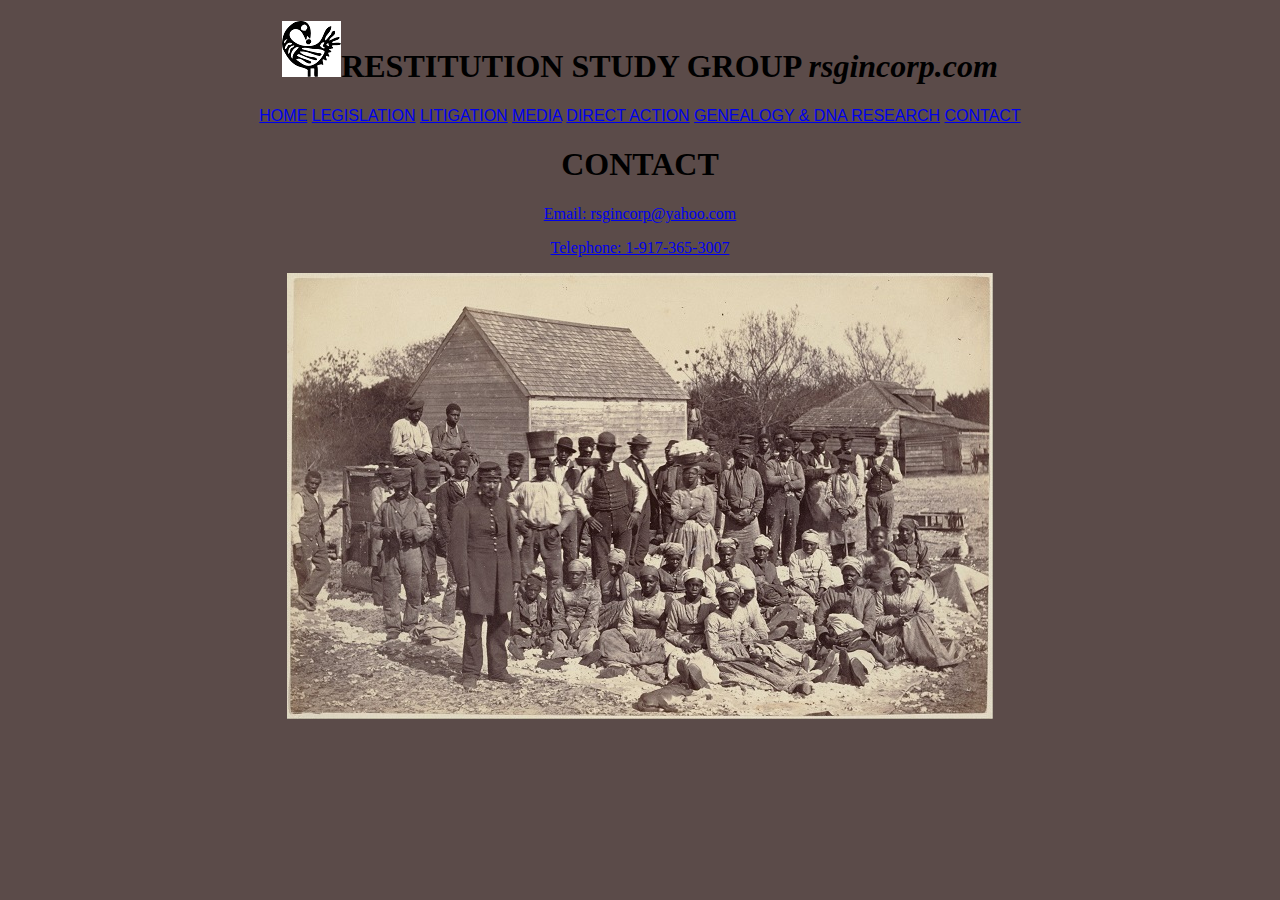
<file: rsgincorp_contact.html>
<!DOCTYPE html>
<html>
    <head>
            <link href="rsgincorp_site.css" rel="stylesheet">
            <title>rsgincorp_contact</title> 
   
    <body class="grey" style="font-family:Times"></body>

        <div>
            <h1 style="text-align:center"> 
            <img src= "sankofa.png"/>RESTITUTION STUDY GROUP <em>rsgincorp.com</em></h1>
        </div>
            
         <div style="text-align:center" class="sans-serif">  
            <a href="index.html">HOME</a>
            <a href="rsgincorp_legislation.html">LEGISLATION</a>
            <a href="rsgincorp_litigation.html">LITIGATION</a>
            <a href="rsgincorp_media.html">MEDIA</a> 
            <a href="rsgincorp_direct_action.html">DIRECT ACTION</a>
            <a href="rsgincorp_gen_dna.html">GENEALOGY & DNA RESEARCH</a>
            <a href="rsgincorp_contact.html">CONTACT</a>
        </div>  
        
        <div style="text-align:center">
        <h1>CONTACT</h1>
        <p><a href=mailto:rsgincorp@yahoo.com?Subject=Greetings%20Restitution%20Study%20Group, target="_top">Email: rsgincorp@yahoo.com</a></p>
        <p><a href="tel:1-917-365-3007">Telephone: 1-917-365-3007</a></p>
            <img src="Moore_slaves.jpg"/>
    </body>
</html>
</file>
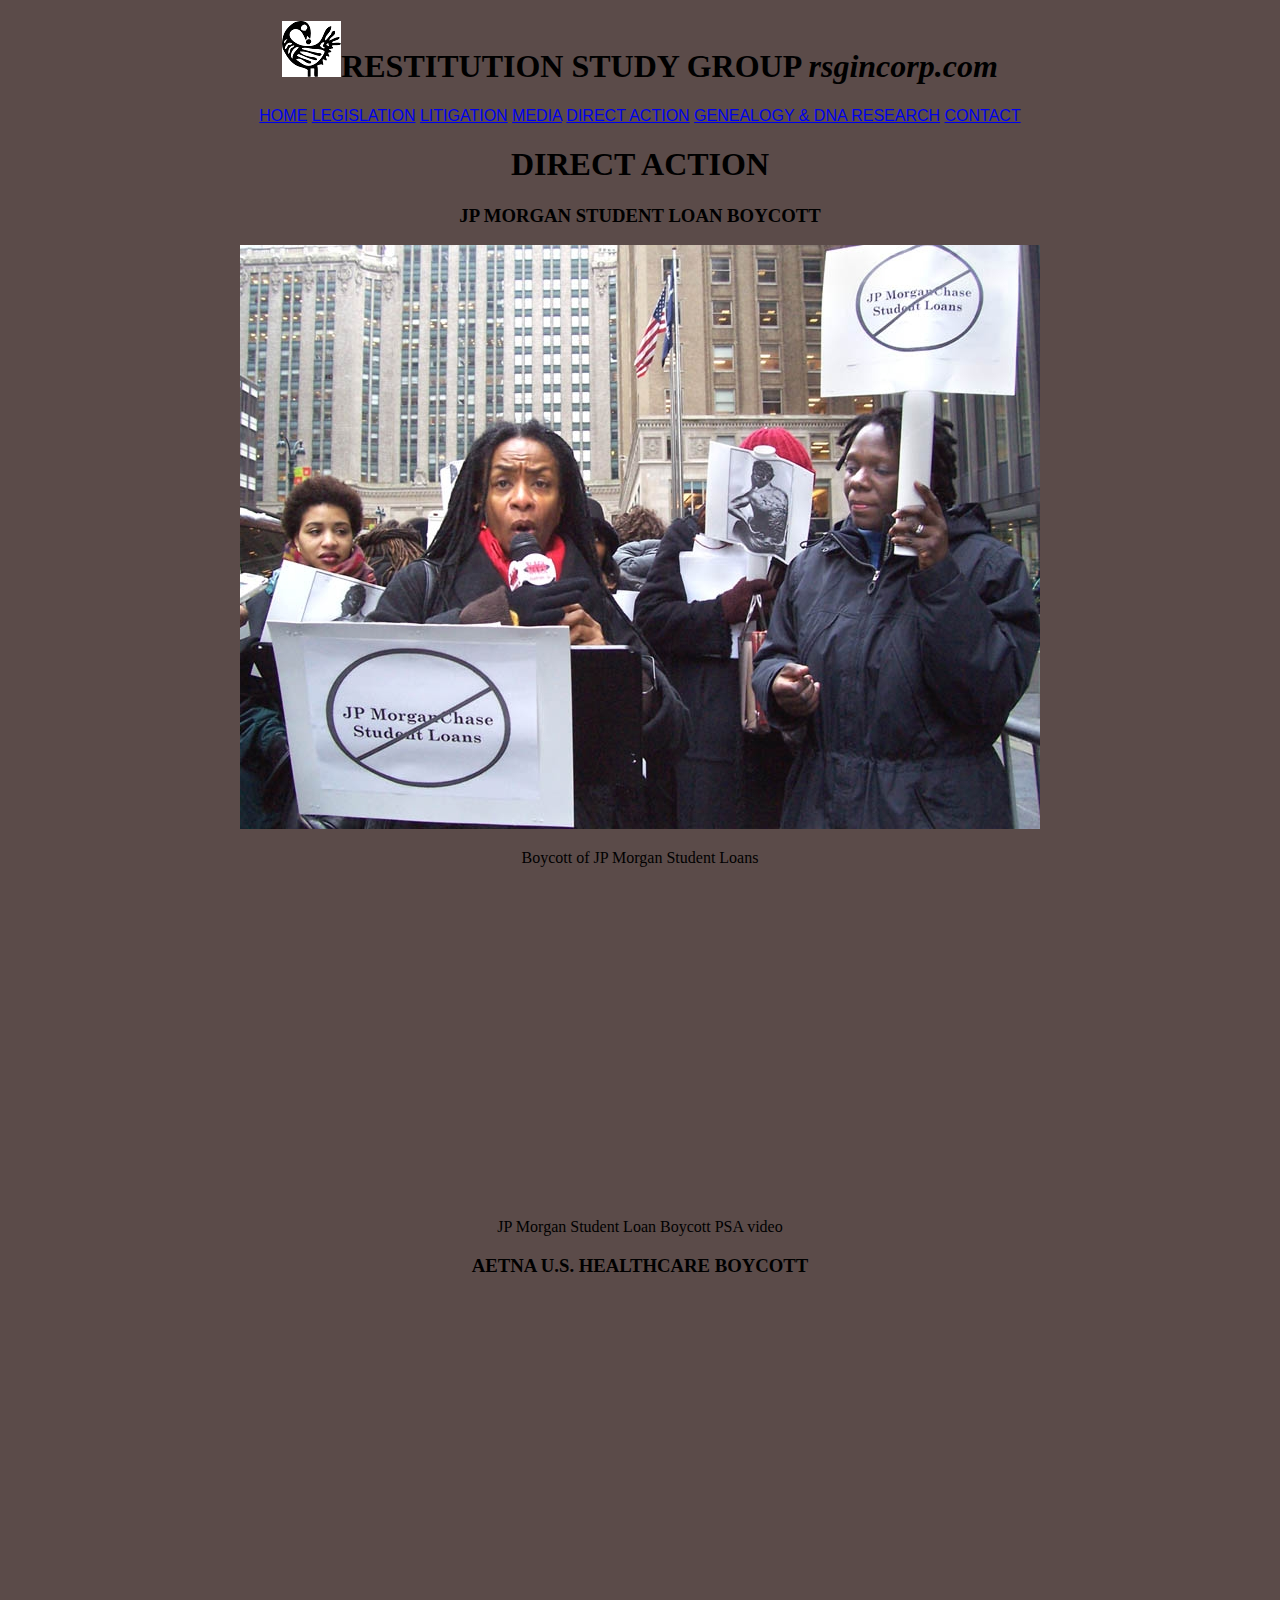
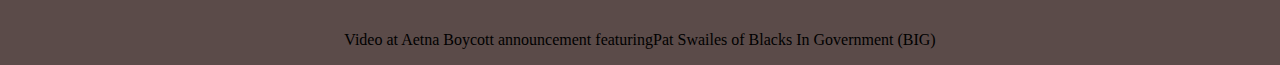
<file: rsgincorp_direct_action.html>
<!DOCTYPE html>
<html>
    <head>
                <link href="rsgincorp_site.css" rel="stylesheet">
        <title>rsgincorp__direct_action</title> 
   
    <body class="grey" style="font-family:Times"></body>
    </head>
        <div>
            <h1 style="text-align:center"> <img src= "sankofa.png"/>RESTITUTION STUDY GROUP <em>rsgincorp.com</em></h1>
        </div>
            
         <div style="text-align:center"class="sans-serif">  
            <a href="index.html">HOME</a>
            <a href="rsgincorp_legislation.html">LEGISLATION</a>
            <a href="rsgincorp_litigation.html">LITIGATION</a>
            <a href="rsgincorp_media.html">MEDIA</a> 
            <a href="rsgincorp_direct_action.html">DIRECT ACTION</a>
            <a href="rsgincorp_gen_dna.html">GENEALOGY & DNA RESEARCH</a>
            <a href="rsgincorp_contact.html">CONTACT</a>
        </div>  
<div style="text-align:center">
        <h1>DIRECT ACTION</h1>
        
        <h3> JP MORGAN STUDENT LOAN BOYCOTT</h3>
            <img src="4Nzingha0679.JPG"/>
            <p>Boycott of JP Morgan Student Loans</p> 
      
      <iframe width="420" height="315" src="https://www.youtube.com/embed/Jyqo7-SIHk0" frameborder="0" allowfullscreen></iframe>
      <p>JP Morgan Student Loan Boycott PSA video</p>
      
       <h3>AETNA U.S. HEALTHCARE BOYCOTT</h3>
       <iframe width="420" height="315" src="https://www.youtube.com/embed/X8_sfuw75y0" frameborder="0" allowfullscreen></iframe>
       <P>Video at Aetna Boycott announcement featuringPat Swailes of Blacks In Government (BIG)</P>
       
       
            
            
    </body>
</html>
</file>
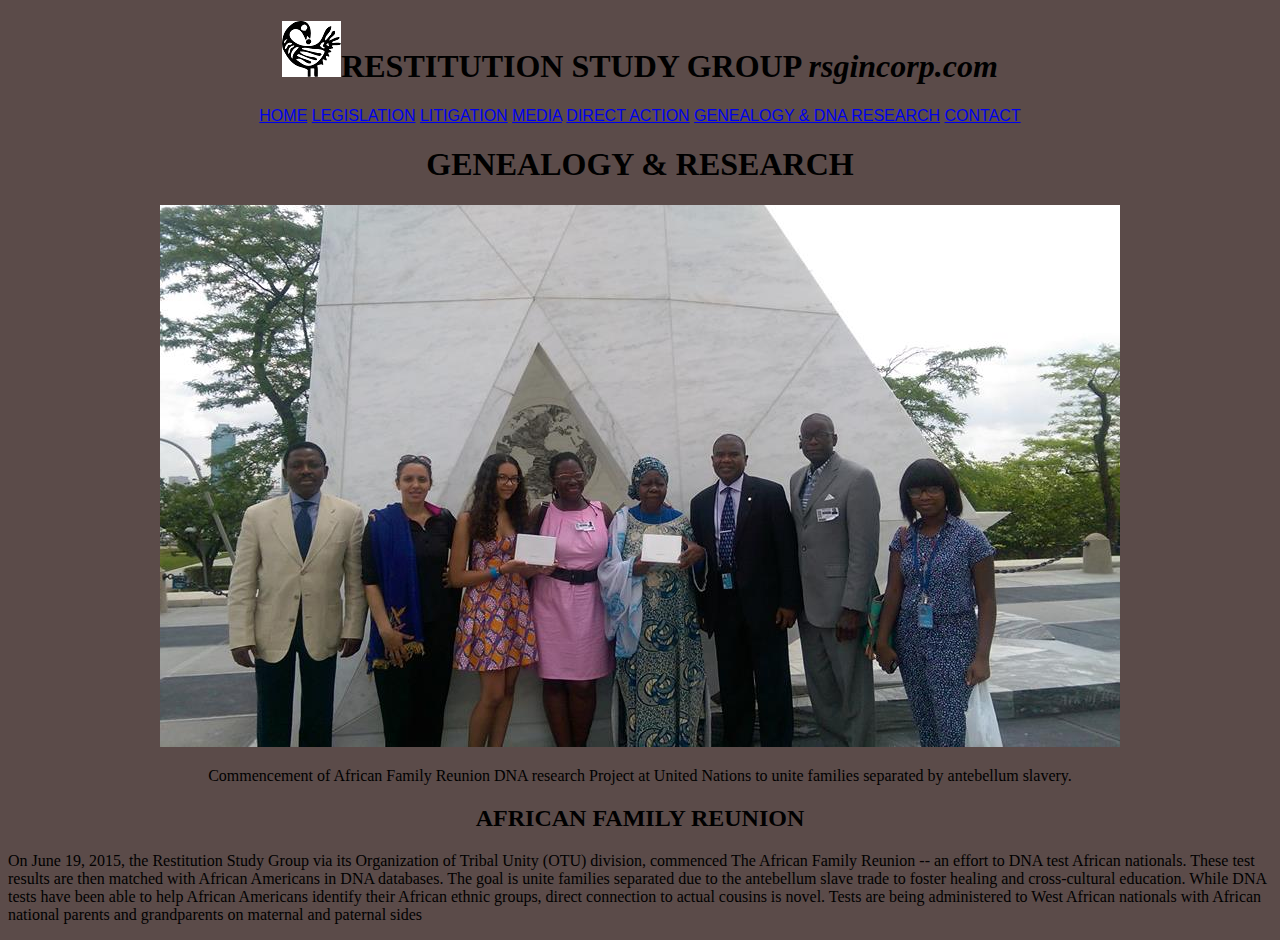
<file: rsgincorp_gen_dna.html>
<!DOCTYPE html>
<html>
    <head>
                <link href="rsgincorp_site.css" rel="stylesheet">
   
    <body class="grey" style="font-family:Times"></body>
        <title>rsgincorp_gen_dna</title> 
    </head>
        <div>
            <h1 style="text-align:center"> <img src= "sankofa.png"/>RESTITUTION STUDY GROUP <em>rsgincorp.com</em></h1>
        </div>
            
         <div style="text-align:center" class="sans-serif">  
            <a href="index.html">HOME</a>
            <a href="rsgincorp_legislation.html">LEGISLATION</a>
            <a href="rsgincorp_litigation.html">LITIGATION</a>
            <a href="rsgincorp_media.html">MEDIA</a> 
            <a href="rsgincorp_direct_action.html">DIRECT ACTION</a>
            <a href="rsgincorp_gen_dna.html">GENEALOGY & DNA RESEARCH</a>
            <a href="rsgincorp_contact.html">CONTACT</a>
        </div>  
<div style="text-align:center">
        <h1>GENEALOGY & RESEARCH</h1>
            <img src="afr_dna.jpg"/>
            <p>Commencement of African Family Reunion DNA research Project at United Nations to unite families separated by antebellum slavery.</p> 
       <h2> AFRICAN FAMILY REUNION</h2>
       </div>
   <div style="text-align:left">
       <p>On June 19, 2015, the Restitution Study Group via its Organization of Tribal Unity (OTU) division, commenced The African Family Reunion -- an effort to DNA test African nationals.  These test results are then matched with African Americans in DNA databases.  The goal is unite families separated due to the antebellum slave trade to foster healing and cross-cultural education.
          While DNA tests have been able to help African Americans identify their African ethnic groups, direct connection to actual cousins is novel. 
          Tests are being administered to West African nationals with African national parents and grandparents on maternal and paternal sides</p>
    </div>
    </body>
</html>
</file>
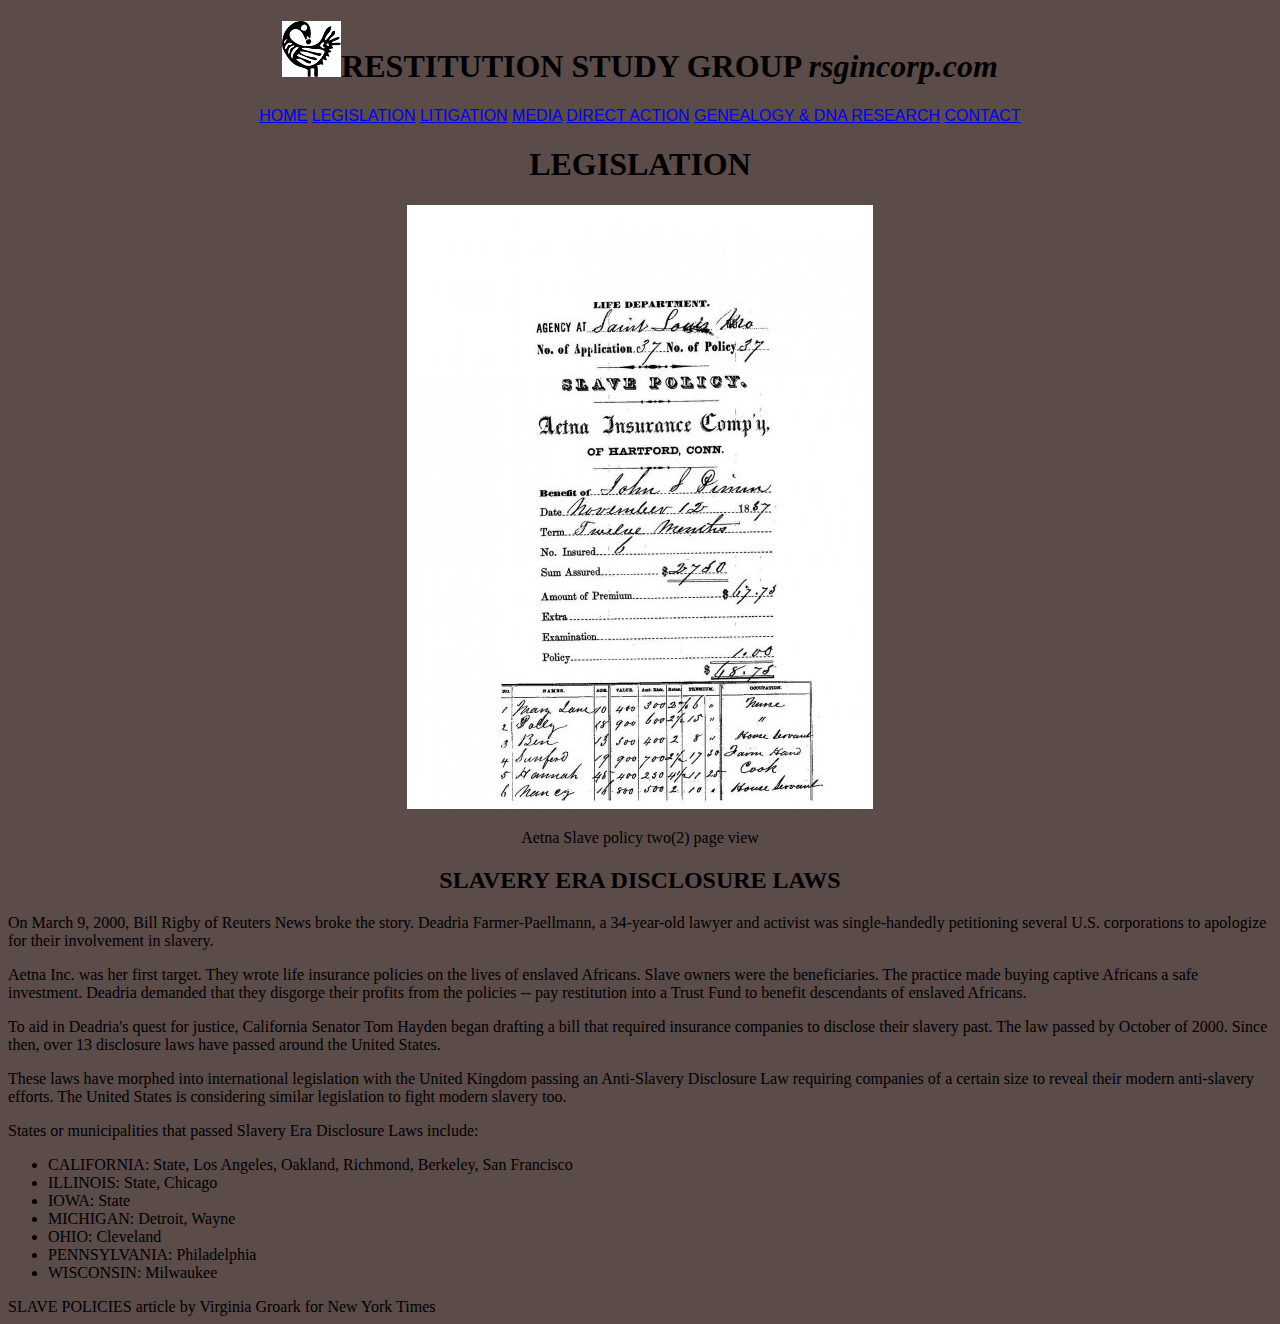
<file: rsgincorp_legislation.html>
<!DOCTYPE html>
<html>
    <head>    
        <link href="rsgincorp_site.css" rel="stylesheet">
        
        <body class="grey" style="font-family:Times"></body>

        <title>rsgincorp_legislation</title> 
    </head>
        <div>
            <h1 style="text-align:center"> <img src= "sankofa.png"/>RESTITUTION STUDY GROUP <em>rsgincorp.com</em></h1>
        </div>
            
         <div style="text-align:center"class="sans-serif">  
            <a href="index.html">HOME</a>
            <a href="rsgincorp_legislation.html">LEGISLATION</a>
            <a href="rsgincorp_litigation.html">LITIGATION</a>
            <a href="rsgincorp_media.html">MEDIA</a> 
            <a href="rsgincorp_direct_action.html">DIRECT ACTION</a>
            <a href="rsgincorp_gen_dna.html">GENEALOGY & DNA RESEARCH</a>
            <a href="rsgincorp_contact.html">CONTACT</a>
        </div>  
<div style="text-align:center">
        <h1>LEGISLATION</h1>
            <img src="POLICY.jpg"/>
            <p>Aetna Slave policy two(2) page view</p> 
    
    <h2> SLAVERY ERA DISCLOSURE LAWS </h2>
    </div>
    <div style="text-align:left">
        <p>On March 9, 2000, Bill Rigby of Reuters News broke the story.  Deadria Farmer-Paellmann, a 34-year-old lawyer and activist was single-handedly petitioning several U.S. corporations to apologize for their involvement in slavery.</p>

        <p>Aetna Inc. was her first target.  They wrote life insurance policies on the lives of enslaved Africans. Slave owners were the beneficiaries.  The practice made buying captive Africans a safe investment. Deadria demanded that they disgorge their profits from the policies -- pay restitution into a Trust Fund to benefit descendants of enslaved Africans.</p> 

        <p>To aid in Deadria's quest for justice, California Senator Tom Hayden began drafting a bill that required insurance companies to disclose their slavery past. The law passed by October of 2000. Since then, over 13 disclosure laws have passed around the United States.</p>

        <p>These laws have morphed into international legislation with the United Kingdom passing an Anti-Slavery Disclosure Law requiring companies of a certain size to reveal their modern anti-slavery efforts.  The United States is considering similar legislation to fight modern slavery too.</p>

    <p>States or municipalities that passed Slavery Era Disclosure Laws include:</p>

    <ul>
        <li>CALIFORNIA: State, Los Angeles, Oakland, Richmond, Berkeley, San Francisco</li>
        <li>ILLINOIS: State, Chicago</li>
        <li>IOWA: State</li>
        <li>MICHIGAN: Detroit, Wayne</li>
        <li>OHIO: Cleveland</li>
        <li>PENNSYLVANIA: Philadelphia</li>
        <li>WISCONSIN: Milwaukee</li>
    </ul> 

SLAVE POLICIES

article by Virginia Groark for New York Times
            
    </body>
</html>
</file>
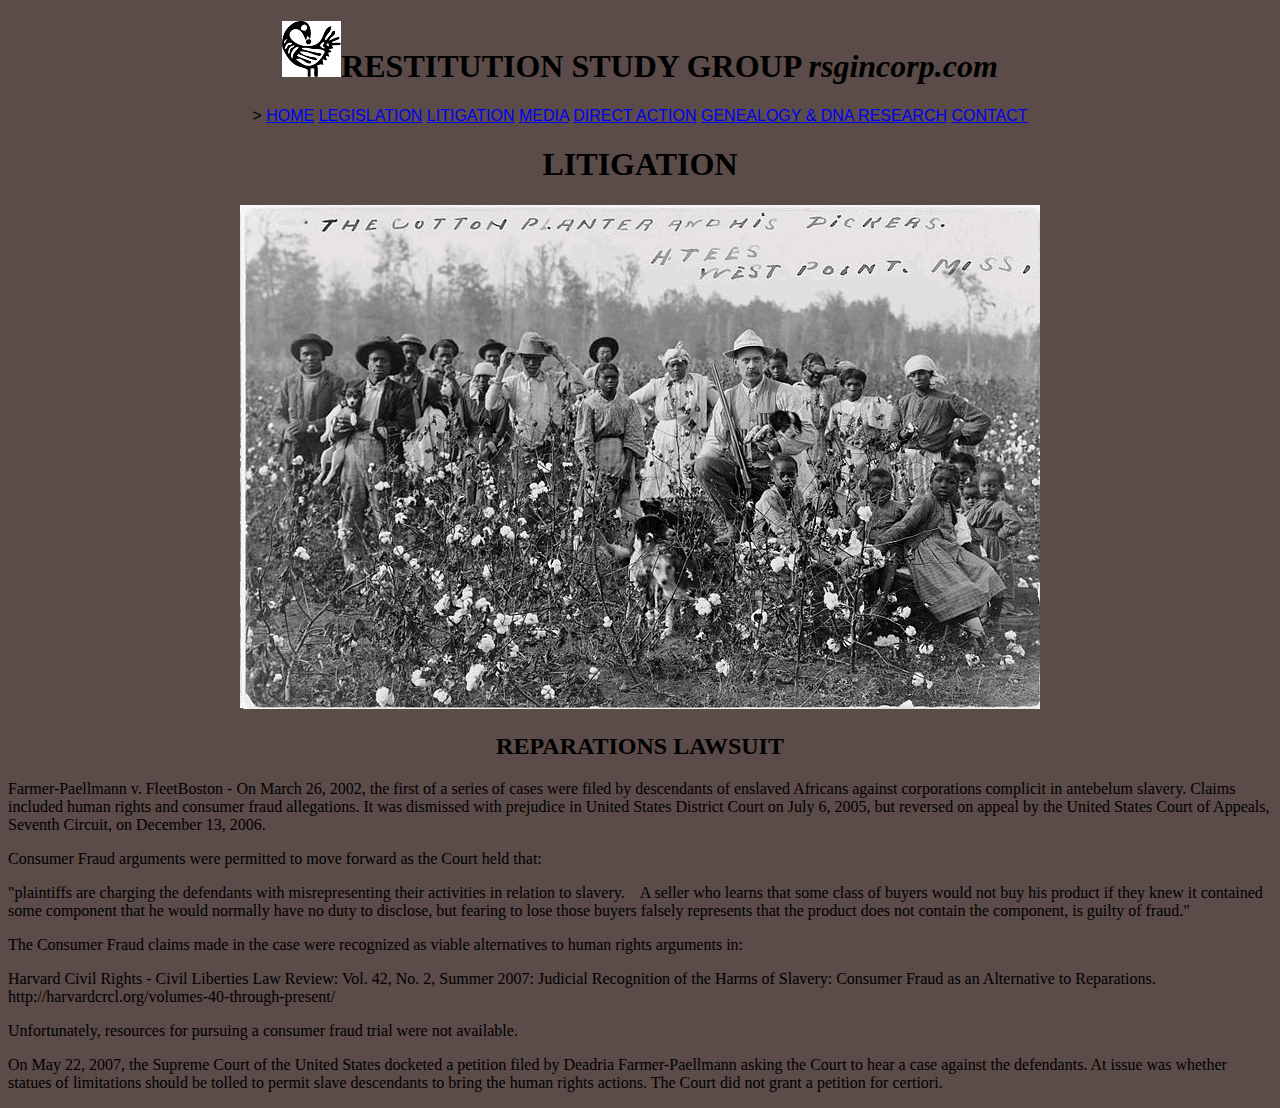
<file: rsgincorp_litigation.html>
<!DOCTYPE html>
<html>
    <head>
        
        <link href="rsgincorp_site.css" rel="stylesheet">
        <title>rsgincorp_litigation</title> 
   
    <body class="grey" style="font-family:Times"></body>
    
    </head>
        <div>
            <h1 style="text-align:center"> <img src= "sankofa.png"/>RESTITUTION STUDY GROUP <em>rsgincorp.com</em></h1>
        </div>
            
         <div style="text-align:center" class="sans-serif"> >  
            <a href="index.html">HOME</a>
            <a href="rsgincorp_legislation.html">LEGISLATION</a>
            <a href="rsgincorp_litigation.html">LITIGATION</a>
            <a href="rsgincorp_media.html">MEDIA</a> 
            <a href="rsgincorp_direct_action.html">DIRECT ACTION</a>
            <a href="rsgincorp_gen_dna.html">GENEALOGY & DNA RESEARCH</a>
            <a href="rsgincorp_contact.html">CONTACT</a>
        </div>  
<div style="text-align:center">
        <h1>LITIGATION</h1>
            <img src="pickers.jpg"/>
            
       <h2> REPARATIONS LAWSUIT</h2>
    </div>
    
    <div style="text-align:left">
<p>Farmer-Paellmann v. FleetBoston - On March 26, 2002, the first of a series of cases were filed by descendants of enslaved Africans against corporations complicit in antebelum slavery.  Claims included human rights and consumer fraud allegations.  It was dismissed with prejudice in United States District Court on July 6, 2005, but reversed on appeal by the United States Court of Appeals, Seventh Circuit﻿, on December 13, 2006.</p>

    <p>Consumer Fraud arguments were permitted to move forward as the Court held that:</p>

<p>"plaintiffs are charging the defendants with misrepresenting their activities in relation to slavery.   A seller who learns that some class of buyers would not buy his product if they knew it contained some component that he would normally have no duty to disclose, but fearing to lose those buyers falsely represents that the product does not contain the component, is guilty of fraud."</p>

<p>The Consumer Fraud claims made in the case were recognized as viable alternatives to human rights arguments in:</p>

<p>Harvard Civil Rights - Civil Liberties Law Review: Vol. 42, No. 2, Summer 2007: Judicial Recognition of the Harms of Slavery: Consumer Fraud as an Alternative to Reparations. http://harvardcrcl.org/volumes-40-through-present/</p>

    <p>Unfortunately, resources for pursuing a consumer fraud trial were not available.</p>

<p>On May 22, 2007, the Supreme Court of the United States docketed a petition filed by Deadria Farmer-Paellmann asking the Court to hear a case against the defendants. At issue was whether statues of limitations should be tolled to permit slave descendants to bring the human rights actions. The Court did not grant a petition for certiori.</p> 
            
    </body>
</html>
</file>
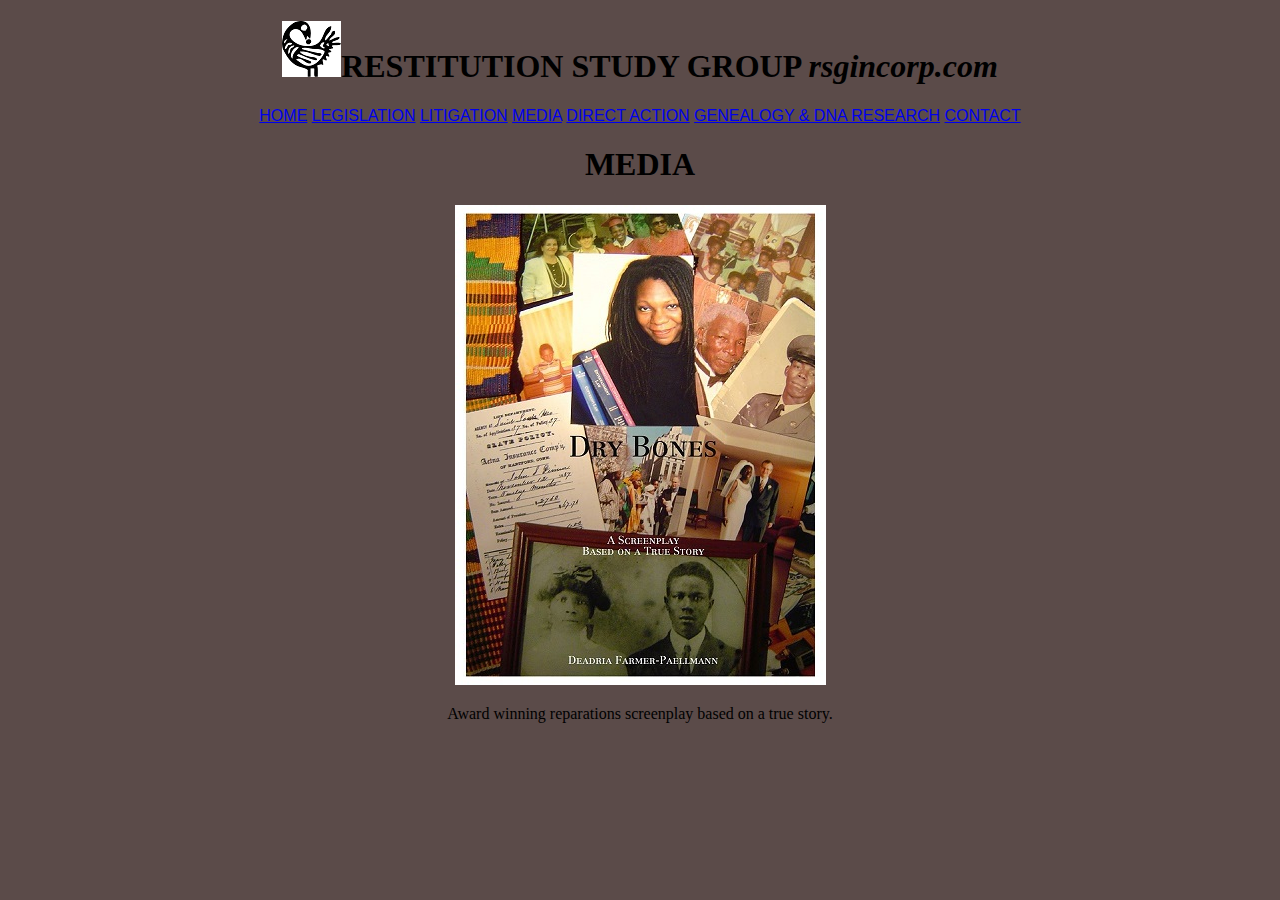
<file: rsgincorp_media.html>
<!DOCTYPE html>
<html>
    <head>
               <link href="rsgincorp_site.css" rel="stylesheet">
        <title>media</title> 
   
    <body class="grey" style="font-family:Times"></body>

    </head>
        <div>
            <h1 style="text-align:center"> <img src= "sankofa.png"/>RESTITUTION STUDY GROUP <em>rsgincorp.com</em></h1>
        </div>
            
         <div style="text-align:center" class="sans-serif">  
            <a href="rsgincorp_index.html">HOME</a>
            <a href="rsgincorp_legislation.html">LEGISLATION</a>
            <a href="rsgincorp_litigation.html">LITIGATION</a>
            <a href="rsgincorp_media.html">MEDIA</a> 
            <a href="rsgincorp_direct_action.html">DIRECT ACTION</a>
            <a href="rsgincorp_gen_dna.html">GENEALOGY & DNA RESEARCH</a>
            <a href="rsgincorp_contact.html">CONTACT</a>
        </div>  
    
<div style="text-align:center">
        <h1>MEDIA</h1>
            <a href="http://amzn.com/1484147405"> <img src="drybones.jpg"/></a>
            <p>Award winning reparations screenplay based on a true story.</a>
        </div>  
            
            
    </body>
</html>
</file>
<file: rsgincorp_site.css>
#header {
    margin: 10px 10px;
}

#body {
    margin: 10px 10px;
    vertical-align: top;
}

#column1 {
    margin: 10px 10px;
    width:40%;
    display: inline-block;
    vertical-align: top;
}

#column2 {
    margin: 10px 10px;
    width:40%;
    display: inline-block;
    vertical-align: top;
}

#footer {
    margin: 10px 10px;
}

.text-center {
    text-align: center;
}

.text-left {
    text-align: center;
}

.red {
    background-color: #9B1D20;
}

.purple {
    background-color: #3D2B3D
}

.green {
    background-color: green
}

.grey {
    background-color: #5B4B49;
}

.blue {
    background-color: #2191FB;
}

.light-blue {
    background-color: #B2ECE1;
}

.thick-border {
    border-style: solid;
    border-width: 5px;
} 

.thin-border {
    border-style: solid;
    border-width: 2px;
}

.red-border {
    border-color: #9B1D20;
}

.purple-border {
    border-color: #3D2B3D;
}

.grey-border {
    border-color: #5B4B49;
}

.blue-border {
    border-color: #2191FB;
}

.light-blue-border {
    border-color: #B2ECE1;
}

.red-text {
    color: #9B1D20;
}

.white-text {
    color: azure;
}

.purple-text {
    color: #3D2B3D;
}

.grey-text {
    color: #5B4B49;
}

.blue-text {
    color: #2191FB;
}

.light-blue-text {
    color: #B2ECE1;
}

.big-text {
    font-size: 30px;
}

.medium-text {
    font-size: 20px;
}

.small-text {
    font-size: 10px;
}

.sans-serif {
    font-family: sans-serif;
}

.serif {
    font-family: serif;
}

.tight-padding {
    padding: 5px 5px 5px 5px;
}

.wide-padding {
    padding: 10px 10px 10px 10px;
}
</file>
